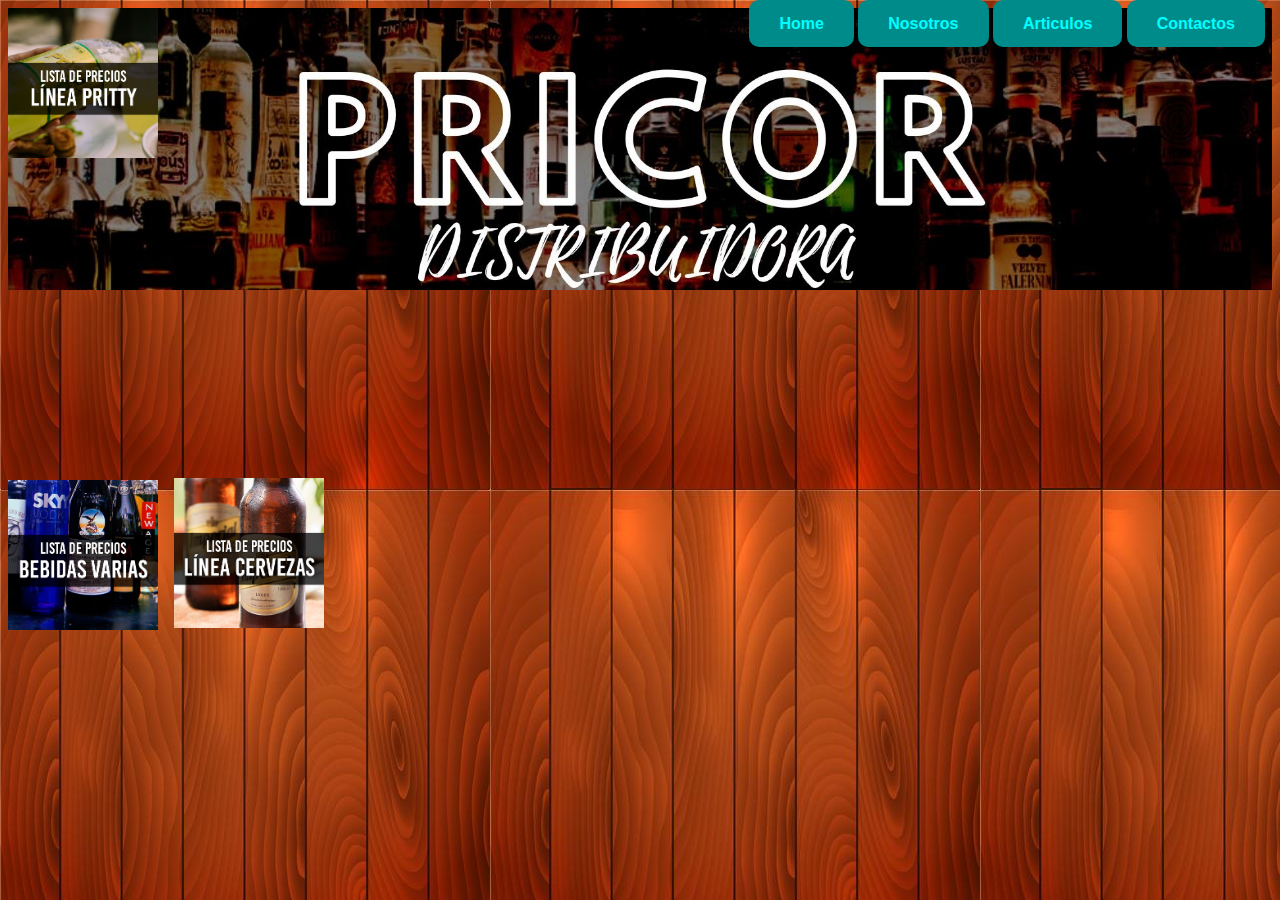
<file: Pricor Distribuciones/Articulos.html>
<!DOCTYPE html>
<html lang="en">
<head>
    <meta charset="UTF-8">
    <meta http-equiv="X-UA-Compatible" content="IE=edge">
    <meta name="viewport" content="width=device-width, initial-scale=1.0">
    <title>Articulos</title>
    <link rel="stylesheet" href="../Pricor Distribuciones/Style/style.css">
</head>
<body>
    <div id="conteiner">
    
        <header>
            <nav>   
                        <a href="index.html">Home</a>
                        <a href="../Pricor Distribuciones/Nosotros.html">Nosotros</a>
                        <a href="../Pricor Distribuciones/Articulos.html">Articulos</a>
                        <a href="../Pricor Distribuciones/contactos.html">Contactos</a>
    
    
                 
            </nav>
            <div>
            <section id="Listapritty">
                <article class="Listapritty">
                
                    <a 
                    href="https://www.pricordistribuidora.com/listas/LISTA%20PRITTY.pdf">
                    <img src="../Pricor Distribuciones/Lista de precios/Lista precios pritty.jpg" alt="150px" height="150px">
                    </a>
                </article>
            </section>
        </div>
            <div>
            <section id="Listacerveza">
                <article class="Listacerveza">
        
                    <a 
                    href="https://www.pricordistribuidora.com/listas/LISTA%20CERVEZA%20NUEVO.pdf">
                    <img src="../Pricor Distribuciones/Lista de precios/Lista precios cervezas.jpg" alt="150px" height="150px">
        
                    </a>
                </article>
            </section>
        </div>
        <div>
            <section id="ListaVarios">
                <article class="ListaVarios">
                  
                    <a
                         href="https://www.pricordistribuidora.com/listas/LISTA%20VARIOS.pdf">
                         <img src="../Pricor Distribuciones/Lista de precios/Lista de precios de bebidas varias.jpg" alt="150px" height="150px" >
                    </a>
                </article>
            </section>
        </div>
</body>
<footer>
    <section class="Links">
    <img src="../Pricor Distribuciones/IMG/Logopricor.jpeg" alt="100" height="100">
    <a href="https://www.facebook.com/pricor.distribuciones.9?mibextid=ZbWKwL">
        <img src="../Pricor Distribuciones/IMG/Logofacebook.png" alt="50px" width="50px">
    </a>
    
    <a href="https://instagram.com/pricor_distribuciones?igshid=YmMyMTA2M2Y=">
        <img src="../Pricor Distribuciones/IMG/Logoinsta.png" alt="50" height="50">
 
        </a>
        <a href="https://mail.google.com/mail/u/0/?tab=Cm#search/infopricor%40gmail.com">
            <img src="../Pricor Distribuciones/IMG/Logogmail.png" alt="50" height="50">
        </a>
        <a href="https://wa.me/543548593172">
        <img src="../Pricor Distribuciones/IMG/wsp.png" alt="50" height="50">

        
            <img src="../Pricor Distribuciones/IMG/Telefono fijo.png" alt="50" height="50"> <p>03548-242633</p>
           
        
        <iframe id="mapa" src="https://www.google.com/maps/embed?pb=!1m18!1m12!1m3!1d3416.7108585789415!2d-64.48642528588373!3d-31.08996888151409!2m3!1f0!2f0!3f0!3m2!1i1024!2i768!4f13.1!3m3!1m2!1s0x942d83019849063f%3A0x2ae2ce847e474ace!2sPje.%20Schmid%20213%2C%20La%20Falda%2C%20C%C3%B3rdoba!5e0!3m2!1ses-419!2sar!4v1676491972288!5m2!1ses-419!2sar" width="300" height="250" style="border:0;" allowfullscreen="" loading="lazy" referrerpolicy="no-referrer-when-downgrade"></iframe>
    </a>
    &copy;Pino Luciano 2023
   </section> 
</footer>
</html>
</file>
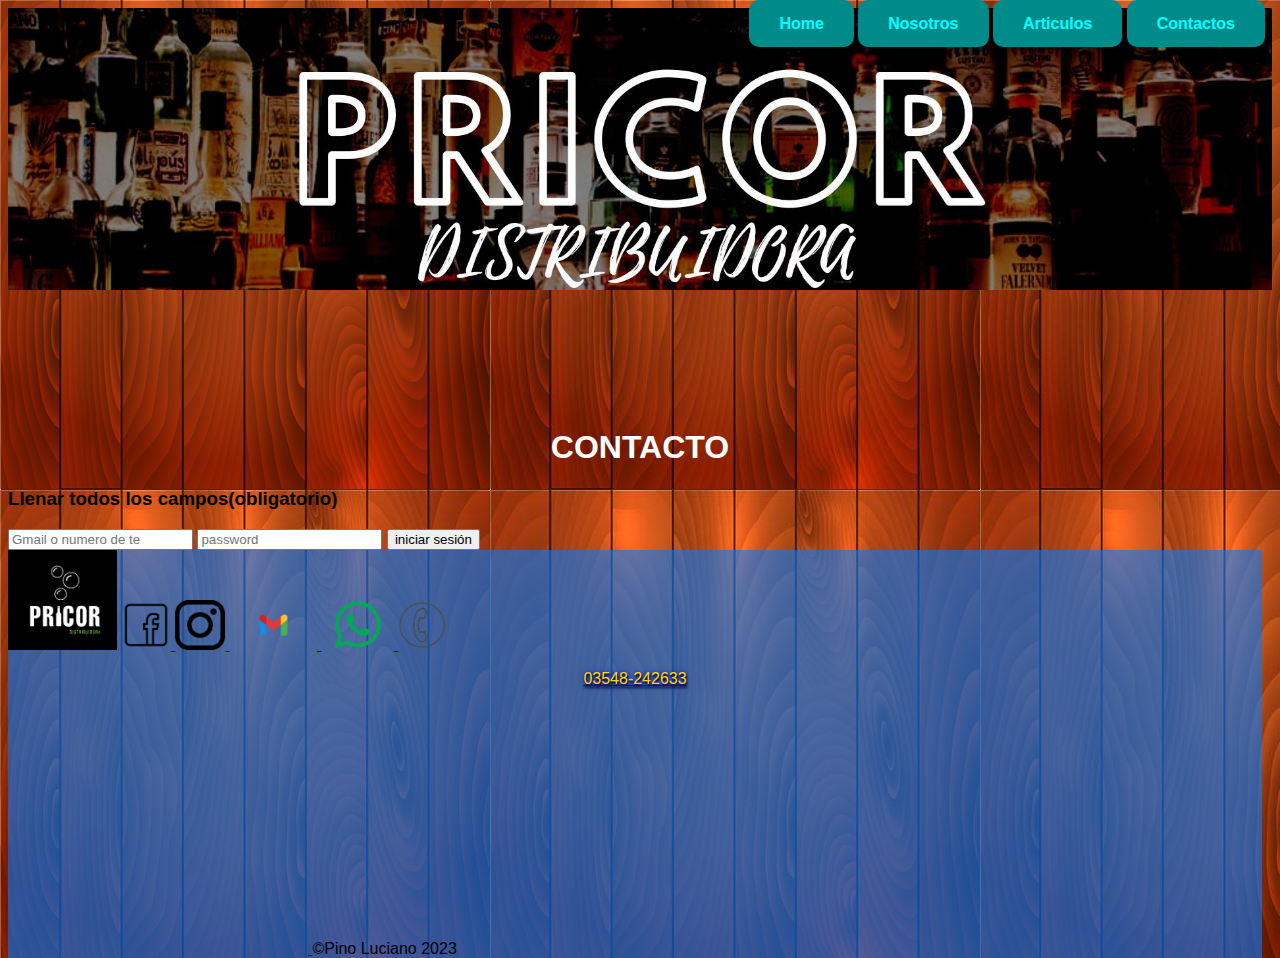
<file: Pricor Distribuciones/contactos.html>
<!DOCTYPE html>
<html lang="en">
<head>
  <meta charset="UTF-8">
  <meta http-equiv="X-UA-Compatible" content="IE=edge">
  <meta name="viewport" content="width=device-width, initial-scale=1.0">
  <link rel="stylesheet" href="../Pricor Distribuciones/Style/style.css">
  <title>Contactos</title>
</head>
<body>
  
</body>
</html>
    <div id="conteiner">
    
        <header>
            <nav>   
                       <a href="index.html">Home</a>
                        <a href="../Pricor Distribuciones/Nosotros.html">Nosotros</a>
                         <a href="../Pricor Distribuciones/Articulos.html">Articulos</a>
                         <a href="../Pricor Distribuciones/contactos.html">Contactos</a>
    
    
                 
            </nav>
</header>
</html>
<H1>CONTACTO</H1>
<h3>Llenar todos los campos(obligatorio)</H3>
<aside>

        <div class="right">
        <div class="panel login">
          <form class="input-form">
            <input
              class="input-box"
              type="text"
              name="username"
              required
              placeholder="Gmail o numero de te"
            />
            <input
              class="input-box"
              type="password"
              name="password"
              required
              placeholder="password"
            />
            <input class="button" type="submit" name="login" value="iniciar sesión" />
          <footer>
            <section class="Links">
              <img src="../Pricor Distribuciones/IMG/Logopricor.jpeg" alt="100" height="100">
              <a href="https://www.facebook.com/pricor.distribuciones.9?mibextid=ZbWKwL">
                  <img src="../Pricor Distribuciones/IMG/Logofacebook.png" alt="50px" width="50px">
              </a>
              
              <a href="https://instagram.com/pricor_distribuciones?igshid=YmMyMTA2M2Y=">
                  <img src="../Pricor Distribuciones/IMG/Logoinsta.png" alt="50" height="50">
           
                  </a>
                  <a href="https://mail.google.com/mail/u/0/?tab=Cm#search/infopricor%40gmail.com">
                      <img src="../Pricor Distribuciones/IMG/Logogmail.png" alt="50" height="50">
                  </a>
                  <a href="https://wa.me/543548593172">
                  <img src="../Pricor Distribuciones/IMG/wsp.png" alt="50" height="50">
          
                  
                      <img src="../Pricor Distribuciones/IMG/Telefono fijo.png" alt="50" height="50"> <p>03548-242633</p>
                     
                  
                  <iframe id="mapa" src="https://www.google.com/maps/embed?pb=!1m18!1m12!1m3!1d3416.7108585789415!2d-64.48642528588373!3d-31.08996888151409!2m3!1f0!2f0!3f0!3m2!1i1024!2i768!4f13.1!3m3!1m2!1s0x942d83019849063f%3A0x2ae2ce847e474ace!2sPje.%20Schmid%20213%2C%20La%20Falda%2C%20C%C3%B3rdoba!5e0!3m2!1ses-419!2sar!4v1676491972288!5m2!1ses-419!2sar" width="300" height="250" style="border:0;" allowfullscreen="" loading="lazy" referrerpolicy="no-referrer-when-downgrade"></iframe>
              </a>
              &copy;Pino Luciano 2023
             </section> 
          </footer>
</file>
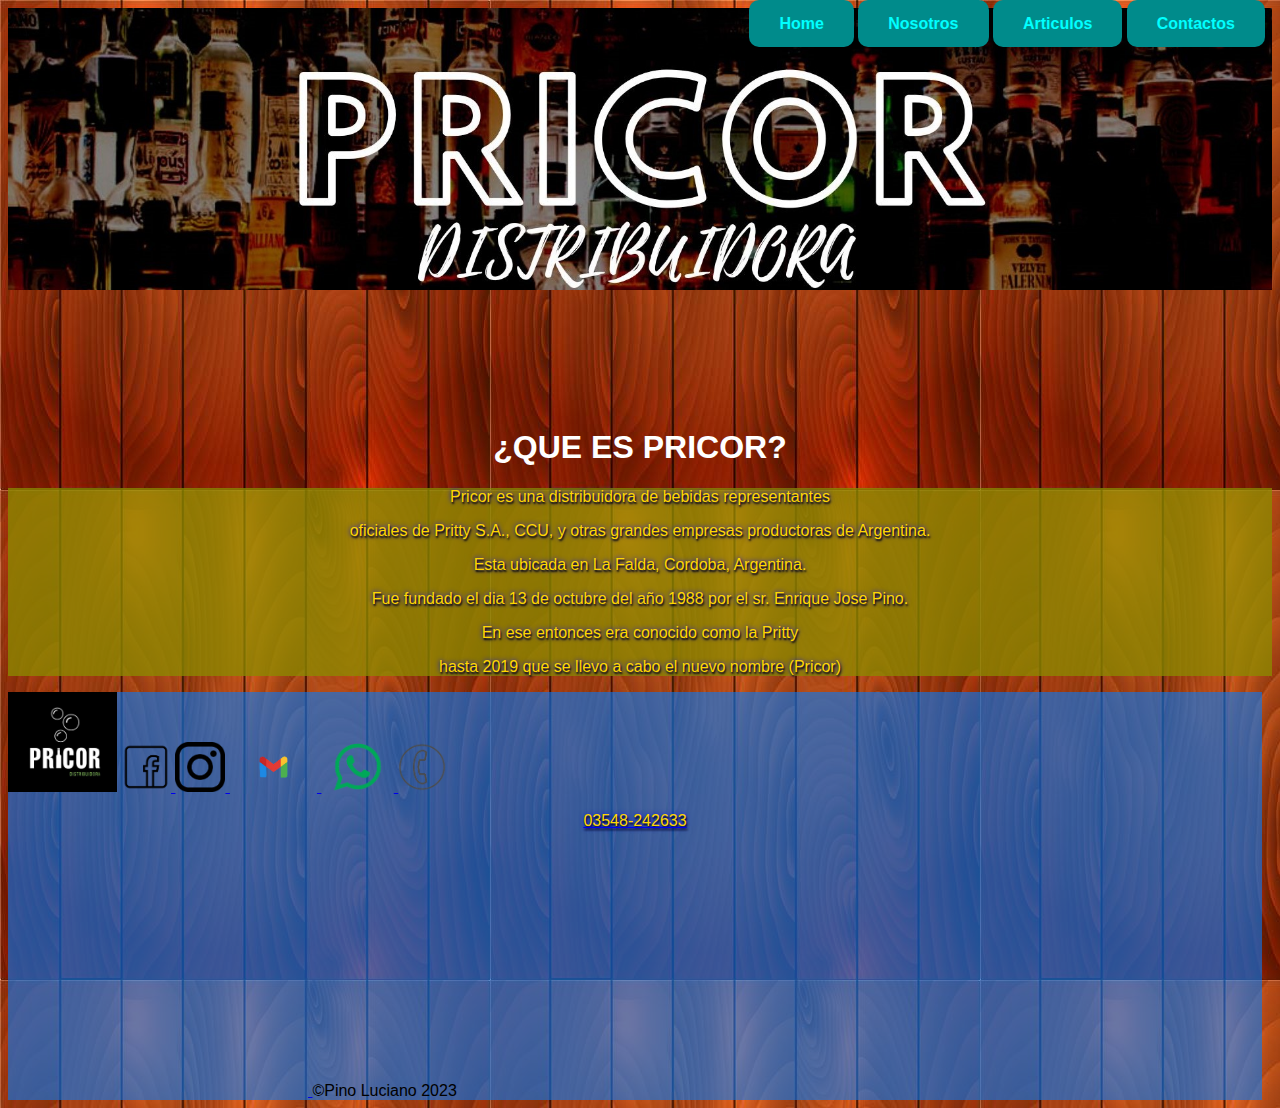
<file: Pricor Distribuciones/Nosotros.html>
<!DOCTYPE html>
<html lang="en">
<head>
    <meta charset="UTF-8">
    <meta http-equiv="X-UA-Compatible" content="IE=edge">
    <meta name="viewport" content="width=device-width, initial-scale=1.0">
    <link rel="stylesheet" href="../Pricor Distribuciones/Style/style.css">
    <title>Sobre Nosotros</title>
</head>
<body>
    <div id="conteiner">
    
        <header>
            <nav>   
                       <a href="index.html">Home</a>
                        <a href="../Pricor Distribuciones/Nosotros.html">Nosotros</a>
                         <a href="../Pricor Distribuciones/Articulos.html">Articulos</a>
                         <a href="../Pricor Distribuciones/contactos.html">Contactos</a>
    
    
                 
            </nav>
    </div>
    <H1>¿QUE ES PRICOR?</H1>
    <section class="contenido">
        <p>Pricor es una distribuidora de bebidas representantes</p>
        <p>oficiales de Pritty S.A., CCU, y otras grandes empresas productoras de Argentina.</p>
        <p>Esta ubicada en La Falda, Cordoba, Argentina.</p>
        <p>Fue fundado el dia 13 de octubre del año 1988 por el sr. Enrique Jose Pino.</p>
        <p>En ese entonces era conocido como la Pritty</p> 
        <p>hasta 2019 que se llevo a cabo el nuevo nombre (Pricor)</p>
    </section>
</body>
<footer>
<section class="Links">
    <img src="../Pricor Distribuciones/IMG/Logopricor.jpeg" alt="100" height="100">
    <a href="https://www.facebook.com/pricor.distribuciones.9?mibextid=ZbWKwL">
        <img src="../Pricor Distribuciones/IMG/Logofacebook.png" alt="50px" width="50px">
    </a>
    
    <a href="https://instagram.com/pricor_distribuciones?igshid=YmMyMTA2M2Y=">
        <img src="../Pricor Distribuciones/IMG/Logoinsta.png" alt="50" height="50">
 
        </a>
        <a href="https://mail.google.com/mail/u/0/?tab=Cm#search/infopricor%40gmail.com">
            <img src="../Pricor Distribuciones/IMG/Logogmail.png" alt="50" height="50">
        </a>
        <a href="https://wa.me/543548593172">
        <img src="../Pricor Distribuciones/IMG/wsp.png" alt="50" height="50">

        
            <img src="../Pricor Distribuciones/IMG/Telefono fijo.png" alt="50" height="50"> <p>03548-242633</p>
           
        
        <iframe id="mapa" src="https://www.google.com/maps/embed?pb=!1m18!1m12!1m3!1d3416.7108585789415!2d-64.48642528588373!3d-31.08996888151409!2m3!1f0!2f0!3f0!3m2!1i1024!2i768!4f13.1!3m3!1m2!1s0x942d83019849063f%3A0x2ae2ce847e474ace!2sPje.%20Schmid%20213%2C%20La%20Falda%2C%20C%C3%B3rdoba!5e0!3m2!1ses-419!2sar!4v1676491972288!5m2!1ses-419!2sar" width="300" height="250" style="border:0;" allowfullscreen="" loading="lazy" referrerpolicy="no-referrer-when-downgrade"></iframe>
    </a>
    &copy;Pino Luciano 2023
   </section> 
</footer>
</html>
</file>
<file: Pricor Distribuciones/Style/style.css>
header{
    background-image: url(../IMG/encabezado.jpg); 
    height: 400px;
    background-size: contain;
    background-repeat: no-repeat;
}

body{
   background-image: url(../IMG/Fondo\ \ madera.jpg);
    font-family: Arial, Helvetica, sans-serif;

}
nav{
    float: right;
    list-style: none;
    margin: 7px;
    border: 5px;
}
nav a{
    height: 15px;
    width: 50px;
    font-family: Arial, Helvetica, sans-serif;
    font-weight: 700;
    background-color: darkcyan;
    border-radius: 10px;
    padding: 15px 30px;
    color: aqua;
    text-decoration: none;

}


aside{
    border: 70px;
    height: 20px;
}


.ListaVarios{
    margin-right: 25%;
    display: flex;
    margin-block-end: -225%;
}
.Listapritty{
    margin-right: 100%;
    display: flex;
    margin-block-end: 25%

}
.Listacerveza{
    justify-content:flex-end;
    margin-right: 75%;
    margin-block-end: -12%;
    display: flex;

    }
h1{
    color:white;
    text-align: center;
}
.contenido{
background-color: rgba(139, 139, 0, 0.763);
width: auto;
height: auto;
    
}
p{
    color: gold;
    text-shadow: 1px 2px 2px black, 0 0 5px blue;
    text-align: center;
}

footer{
    min-width: 800px;
    max-height: max-content;
    width: 1254px;
    background-color: rgba(0, 123, 255, 0.587); 

    }
#mapa{
    position: relative;
    right: auto
    }
.Link{
    text-align: initial;
}
</file>
